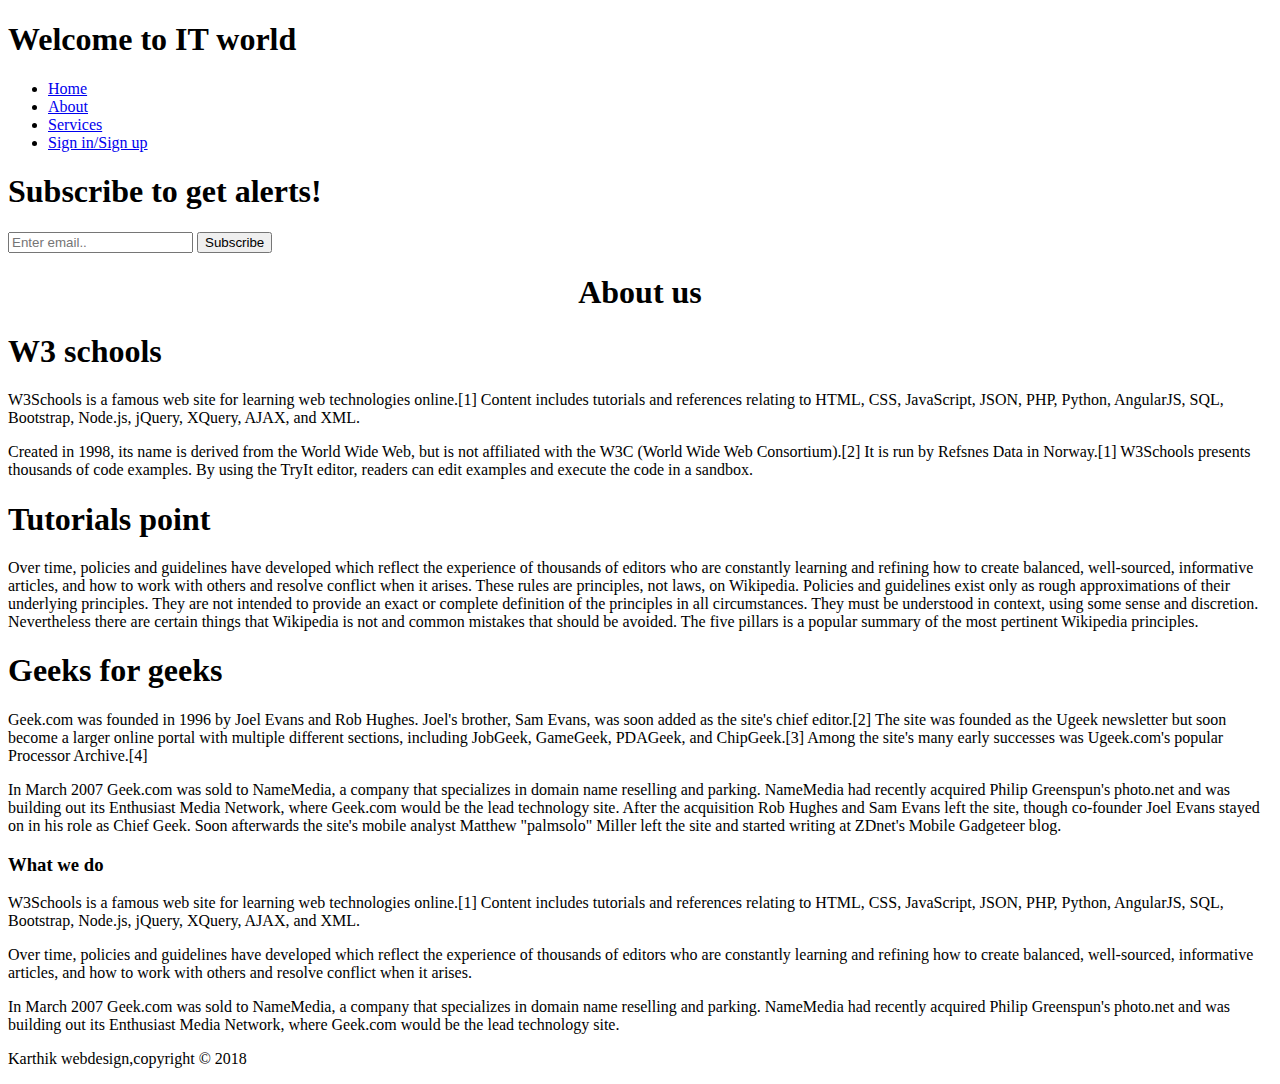
<file: github/about.html>
<!DOCTYPE html>
<html>
<head>
	<meta charset="utf-8">
	<meta name="viewport" content="width=device-width">
	<title>IT world | About</title>
	<link rel="stylesheet" type="text/css" href="F:\\Web designing\github\welcome_style.css">

	<script>
		function Submit(){
			alert("E-mail is successfully registered");
		}
	</script>

</head>
<body>
	<header>
		<div class="container">
			<div id="branding">
				<h1>Welcome to <span class="highlight">IT world</span></h1>
			</div>
			<nav>
				<ul>
					<li><a href="F:\\Web designing\github\home.html">Home</a></li>
					<li class="current"><a href="F:\\Web designing\github\about.html">About</a></li>
					<li><a href="F:\\Web designing\github\services.html">Services</a></li>
					<li><a href="F:\\Web designing\github\signin.html">Sign in/Sign up</a></li>
				</ul>
			</nav>
		</div>
	</header>

	<section id="newsletter">
		<div class="container">
			<h1>Subscribe to get alerts!</h1>
			<form>
				<input type="email" id="email" placeholder="Enter email.." required>
				<button type="submit" onclick="Submit()" class="button1">Subscribe</button>
			</form>
		</div>
	</section>

	<section id="main">
		<div class="container">
			<h1><center>About us</center></h1>
			<article id="main-col">
				<h1 class="page-title">W3 schools</h1>
				<p> W3Schools is a famous web site for learning web technologies online.[1] Content includes tutorials and references relating to HTML, CSS, JavaScript, JSON, PHP, Python, AngularJS, SQL, Bootstrap, Node.js, jQuery, XQuery, AJAX, and XML.
				</p>
				<p>Created in 1998, its name is derived from the World Wide Web, but is not affiliated with the W3C (World Wide Web Consortium).[2] It is run by Refsnes Data in Norway.[1] W3Schools presents thousands of code examples. By using the TryIt editor, readers can edit examples and execute the code in a sandbox.
				</p>
				<h1 class="page-title">Tutorials point</h1>
				<p>Over time, policies and guidelines have developed which reflect the experience of thousands of editors who are constantly learning and refining how to create balanced, well-sourced, informative articles, and how to work with others and resolve conflict when it arises. These rules are principles, not laws, on Wikipedia. Policies and guidelines exist only as rough approximations of their underlying principles. They are not intended to provide an exact or complete definition of the principles in all circumstances. They must be understood in context, using some sense and discretion. Nevertheless there are certain things that Wikipedia is not and common mistakes that should be avoided. The five pillars is a popular summary of the most pertinent Wikipedia principles.
				</p>
				<h1 class="page-title">Geeks for geeks</h1>
				<p>Geek.com was founded in 1996 by Joel Evans and Rob Hughes. Joel's brother, Sam Evans, was soon added as the site's chief editor.[2] The site was founded as the Ugeek newsletter but soon become a larger online portal with multiple different sections, including JobGeek, GameGeek, PDAGeek, and ChipGeek.[3] Among the site's many early successes was Ugeek.com's popular Processor Archive.[4]
				</p>
				<p>In March 2007 Geek.com was sold to NameMedia, a company that specializes in domain name reselling and parking. NameMedia had recently acquired Philip Greenspun's photo.net and was building out its Enthusiast Media Network, where Geek.com would be the lead technology site. After the acquisition Rob Hughes and Sam Evans left the site, though co-founder Joel Evans stayed on in his role as Chief Geek. Soon afterwards the site's mobile analyst Matthew "palmsolo" Miller left the site and started writing at ZDnet's Mobile Gadgeteer blog.
				</p>
			</article>
			<aside id="sidebar">
				<div class="dark">
					<h3>What we do</h3>
					<p>W3Schools is a famous web site for learning web technologies online.[1] Content includes tutorials and references relating to HTML, CSS, JavaScript, JSON, PHP, Python, AngularJS, SQL, Bootstrap, Node.js, jQuery, XQuery, AJAX, and XML.
					</p>
					<p>Over time, policies and guidelines have developed which reflect the experience of thousands of editors who are constantly learning and refining how to create balanced, well-sourced, informative articles, and how to work with others and resolve conflict when it arises.
					</p>
					<p>In March 2007 Geek.com was sold to NameMedia, a company that specializes in domain name reselling and parking. NameMedia had recently acquired Philip Greenspun's photo.net and was building out its Enthusiast Media Network, where Geek.com would be the lead technology site.
					</p>
				</div>
			</aside>
		</div>
	</section>

	<footer>
		<p>Karthik webdesign,copyright &copy; 2018</p>
	</footer>
</body>
</html>
</file>
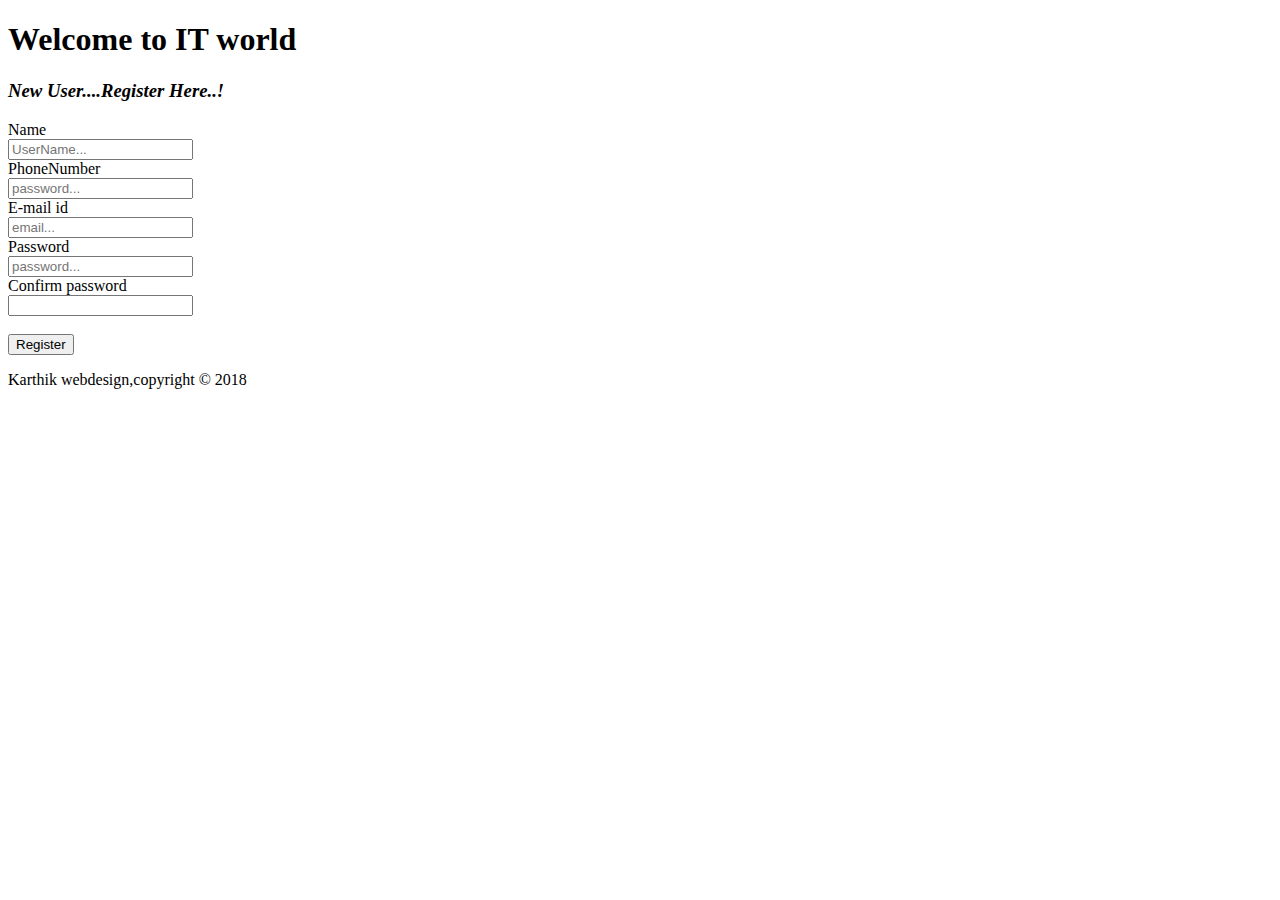
<file: github/registration.html>
<!DOCTYPE html>
<html>
<head>
	<meta charset="utf-8">
	<meta name="viewport" content="width=device-width">
	<title>IT world | Sign-in / Sign-up</title>
	<link rel="stylesheet" type="text/css" href="F:\\Web designing\github\welcome_style.css">

	<script>
		function Submit(){
			alert("E-mail is successfully registered");
		}
		function Register(){
			var a = document.getElementById("name").innerHTML;
			var b = document.getElementByIf("pwd").innerHTML;
			var c = document.getElementById("cpwd").innerHTML;
			if((b == c) && (a != null))
			{
				alert("Successfully Registered");
			}
			else
			{
				alert(document.getElementById("name"));
				//alert("Data Insufficient or Incorrect");
			}
		}
	</script>

</head>
<body>
	<header>
		<div class="container">
			<div id="branding">
				<h1>Welcome to <span class="highlight">IT world</span></h1>
			</div>
		</div>
	</header>

	<section id="boxes" class="sign">
		<div class="container">
			<article>

			</article>
			<aside id="sidebar">
				<div class="dark">
					<h3><i><strong>New User....Register Here..!</strong></i></h3>
					<form class="quote">
						<div>
							<label>Name</label><br>
							<input type="text" placeholder="UserName..." required id="name">
						</div>
						<div>
							<label>PhoneNumber</label><br>
							<input type="text" placeholder="password..." required id="phone">
						</div>
						<div>
							<label>E-mail id</label><br>
							<input type="emial" placeholder="email..." required id="mail">
						</div>
						<div>
							<label>Password</label><br>
							<input type="password" placeholder="password..." required id="pwd">
						</div>
						<div>
							<label>Confirm password</label><br>
							<input type="text" required id="cpwd">
						</div>
						<br>
						<button class="button1" type="submit" onclick="Register()">Register</button>
					</form>
				</div>
			</aside>
		</div>
	</section>

	<footer>
		<p>Karthik webdesign,copyright &copy; 2018</p>
	</footer>
</body>
</html>
</file>
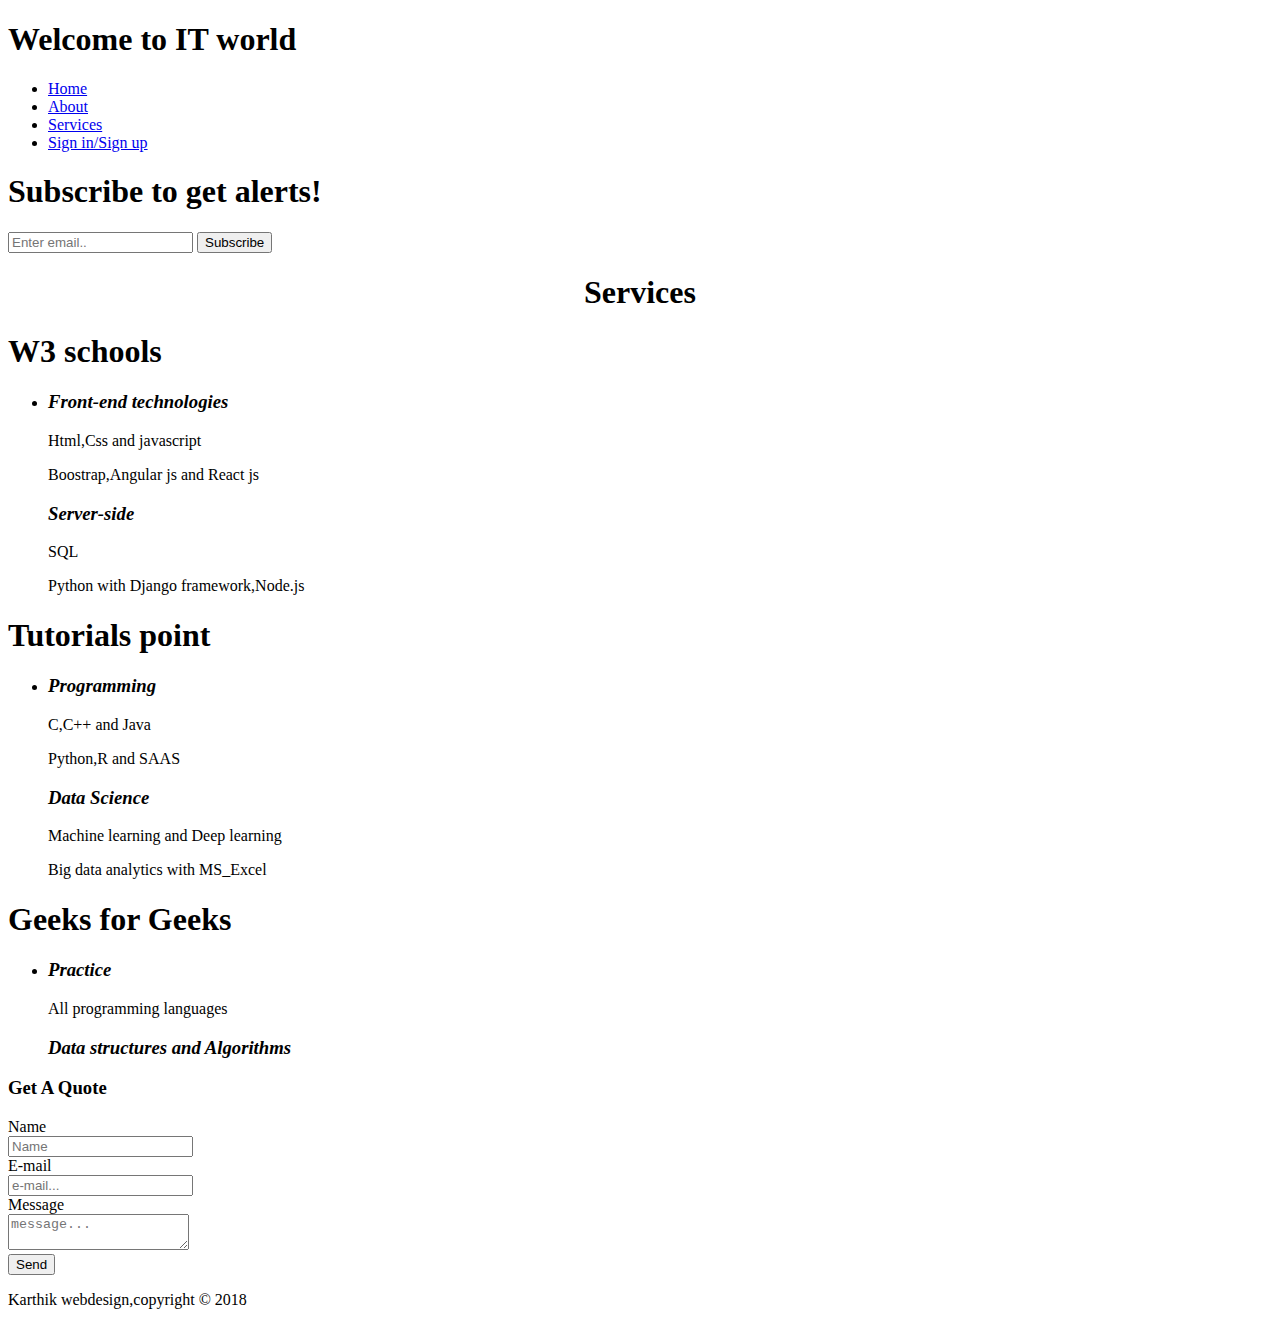
<file: github/services.html>
<!DOCTYPE html>
<html>
<head>
	<meta charset="utf-8">
	<meta name="viewport" content="width=device-width">
	<title>IT world | Services</title>
	<link rel="stylesheet" type="text/css" href="F:\\Web designing\github\welcome_style.css">

	<script>
		function Submit(){
			alert("E-mail is successfully registered");
		}
		function Send(){
			alert("Query successfully registered");
		}
	</script>

</head>
<body>
	<header>
		<div class="container">
			<div id="branding">
				<h1>Welcome to <span class="highlight">IT world</span></h1>
			</div>
			<nav>
				<ul>
					<li><a href="F:\\Web designing\github\home.html">Home</a></li>
					<li><a href="F:\\Web designing\github\about.html">About</a></li>
					<li class="current"><a href="F:\\Web designing\github\services.html">Services</a></li>
					<li><a href="F:\\Web designing\github\signin.html">Sign in/Sign up</a></li>
				</ul>
			</nav>
		</div>
	</header>

	<section id="newsletter">
		<div class="container">
			<h1>Subscribe to get alerts!</h1>
			<form>
				<input type="email" id="email" placeholder="Enter email.." required>
				<button type="submit" onclick="Submit()" class="button1">Subscribe</button>
			</form>
		</div>
	</section>

	<section id="main">
		<div class="container">
			<h1><center>Services</center></h1>
			<article id="main-col">
				<h1 class="page-title">W3 schools</h1>
				<ul id="w3school">
					<li>
						<h3><strong><i>Front-end technologies</i></strong></h3>
						<p>Html,Css and javascript</p>
						<p>Boostrap,Angular js and React js</p>
						<h3><strong><i>Server-side</i></strong></h3>
						<p>SQL</p>
						<p>Python with Django framework,Node.js</p>
					</li>
				</ul>
				<h1 class="page-title">Tutorials point</h1>
				<ul id="tutorial">
					<li>
						<h3><strong><i>Programming</i></strong></h3>
						<p>C,C++ and Java</p>
						<p>Python,R and SAAS</p>
						<h3><strong><i>Data Science</i></strong></h3>
						<p>Machine learning and Deep learning</p>
						<p>Big data analytics with MS_Excel</p>
					</li>
				</ul>
				<h1 class="page-title">Geeks for Geeks</h1>
				<ul id="geek">
					<li>
						<h3><strong><i>Practice</i></strong></h3>
						<p>All programming languages</p>
						<h3><strong><i>Data structures and Algorithms</i></strong></h3>
					</li>
				</ul>
			</article>
			<aside id="sidebar">
				<div class="dark">
					<h3>Get A Quote</h3>
					<form class="quote">
						<div>
							<label>Name</label><br>
							<input type="text" placeholder="Name" required>
						</div>
						<div>
							<label>E-mail</label><br>
							<input type="email" placeholder="e-mail..." required>
						</div>
						<div>
							<label>Message</label><br>
							<textarea placeholder="message..." required></textarea>
						</div>
						<button class="button1" type="submit" onclick="Send()">Send</button>
					</form>
				</div>
			</aside>
		</div>
	</section>

	<footer>
		<p>Karthik webdesign,copyright &copy; 2018</p>
	</footer>
</body>
</html>
</file>
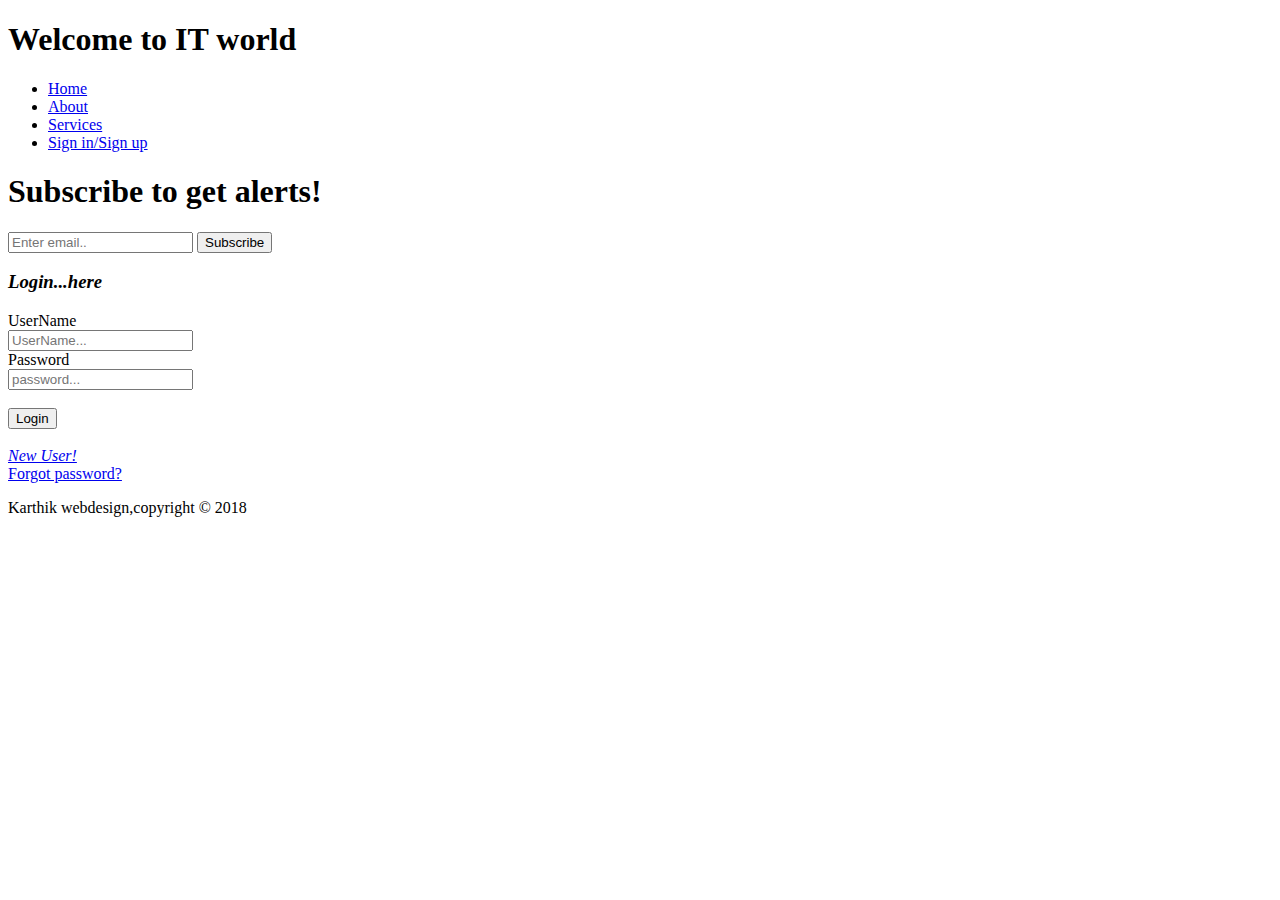
<file: github/signin.html>
<!DOCTYPE html>
<html>
<head>
	<meta charset="utf-8">
	<meta name="viewport" content="width=device-width">
	<title>IT world | Sign-in / Sign-up</title>
	<link rel="stylesheet" type="text/css" href="F:\\Web designing\github\welcome_style.css">

	<script>
		function Submit(){
			alert("E-mail is successfully registered");
		}
	</script>

</head>
<body>
	<header>
		<div class="container">
			<div id="branding">
				<h1>Welcome to <span class="highlight">IT world</span></h1>
			</div>
			<nav>
				<ul>
					<li><a href="F:\\Web designing\github\home.html">Home</a></li>
					<li><a href="F:\\Web designing\github\about.html">About</a></li>
					<li><a href="F:\\Web designing\github\services.html">Services</a></li>
					<li class="current"><a href="F:\\Web designing\github\signin.html">Sign in/Sign up</a></li>
				</ul>
			</nav>
		</div>
	</header>

	<section id="newsletter">
		<div class="container">
			<h1>Subscribe to get alerts!</h1>
			<form>
				<input type="email" id="email" placeholder="Enter email.." required>
				<button type="submit" onclick="Submit()" class="button1">Subscribe</button>
			</form>
		</div>
	</section>

	<section id="boxes" class="sign">
		<div class="container">
			<article>

			</article>
			<aside id="sidebar">
				<div class="dark">
					<h3><i><strong>Login...here</strong></i></h3>
					<form class="quote" action="F:\\Web designing\github\user.html" target="_blank">
						<div>
							<label>UserName</label><br>
							<input type="text" placeholder="UserName..." required id="uname">
						</div>
						<div>
							<label>Password</label><br>
							<input type="password" placeholder="password..." required id="pwd">
						</div>
						<br>
						<button class="button1" type="submit">Login</button>
					</form>
						<br>
						<a href="F:\\Web designing\github\registration.html"><i>New User!</i></a>
						<br>
						<a href="https://google.com">Forgot password?</a>
				</div>
			</aside>
		</div>
	</section>

	<footer>
		<p>Karthik webdesign,copyright &copy; 2018</p>
	</footer>
</body>
</html>
</file>
